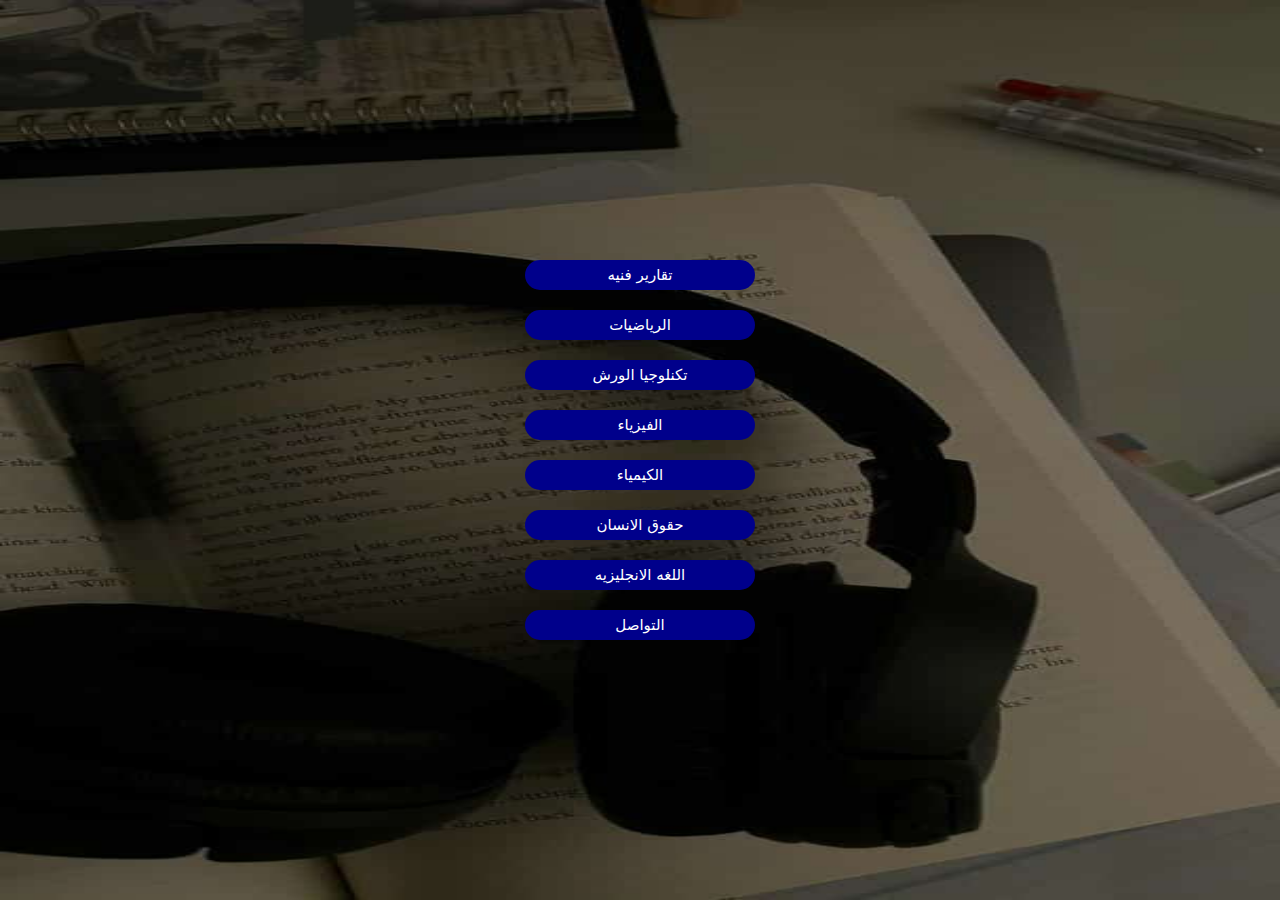
<file: index.html>
<!Doctype HTML>
<html>
    <head>
      <title>الفرقه الاولى الترم الثانى </title>
                                        
        <link rel ="icon" href="d.jpg"/> 
        <meta name = "description" content = "">
        <meta charset = "utf-8">
        <link rel = "stylesheet" href = "style.css" type = "text/css"> 
        <meta name ="viewport" content="width=device-width,intial-scale=1.0"/>
        

      
    </head>
    <body >
        <div>

        <center>
                 <section>
        
                                <ul>
                                      <li data-text="Technical reports"> <a href="%D8%AA%D9%82%D8%A7%D8%B1%D9%8A%D8%B1%20%D9%81%D9%86%D9%8A%D9%87%20.html.html" target="_blank"> تقارير فنيه </a> </li>
                                      <li data-text="math">   <a href="%D8%B1%D9%8A%D8%A7%D8%B6%D9%87.html" target="_blank">الرياضيات  </a> </li>
                                      <li data-text="workshopsworkshops"><a href="%D9%88%D8%B1%D8%B4.html" target="_blank">    تكنلوجيا الورش  </a> </li>
                                      <li data-text= " physics">   <a href="%D9%81%D9%8A%D8%B2%D9%8A%D8%A7%D8%A1.html" target="_blank">     الفيزياء   </a> </li>
                                      <li data-text= "chemistry">   <a href="%D9%83%D9%8A%D9%85%D9%8A%D8%A7%D8%A1.html" target="_blank">    الكيمياء </a> </li>
                                    <li data-text= "human rights">   <a href="%D8%AD%D9%82%D9%88%D9%82%20%D8%A7%D9%86%D8%B3%D8%A7%D9%86.html" target="_blank">  حقوق الانسان </a> </li>
                                    <li data-text= "ENGLISH">   <a href="%D8%A7%D9%86%D8%AC%D8%A8%D8%B4.html" target="_blank">   اللغه الانجليزيه </a> </li>
                                    <li data-text= "المطور">   <a href="https://chat.whatsapp.com/Iz69MoB98gr7gWaiIg3nEF" target="_blank">   التواصل  </a> </li>

                                </ul>
        
        
        
                </section>
            </center>
            
              <script src="tex.js"></script>
   
   
                       
             </div>
        
        
      
        
        <body/>
        
        
        
 
 
        
<html/>
</file>
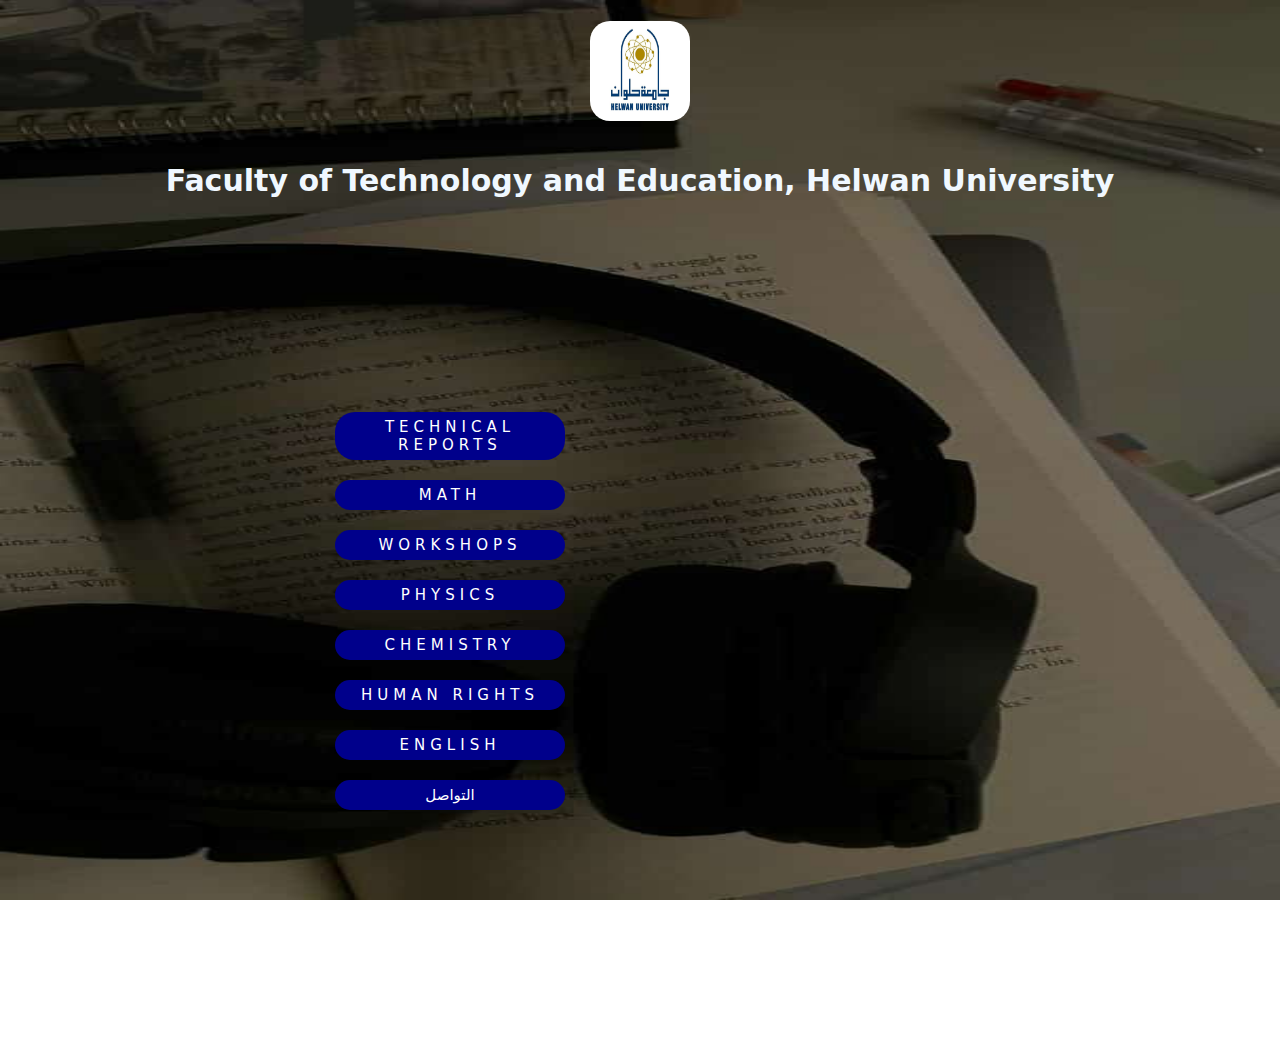
<file: index.html.html>
<!Doctype HTML>
<html>
    <head>
     
                                        <title>الكليه التكنلوجيا </title>
        <link rel ="icon" href="d.jpg"/> 
        <meta name = "description" content = "">
        <meta charset = "utf-8">
        <link rel = "stylesheet" href = "style.css" type = "text/css"> 
        <meta name ="viewport" content="width=device-width,intial-scale=1.0"/>

      
    </head>
    <body >
    
                                    <center> 
                                        
        <div>
            <br>
            <h3 style="color:aliceblue;  height: 80px; padding-top:2px; margin-bottom: 60px; font-size: 30px"> 
                
                <a href="https://chat.whatsapp.com/Iz69MoB98gr7gWaiIg3nEF" target="_blank">   <img src= "ramon.jpg.jpg" style="width: 100px; height: 100px;border-radius:20px; margin-left:">  </a>
                <br> <br>
               
            
                            Faculty of Technology and Education, Helwan University
        </h3>
        
        </div>
                                    </center>
        

                 <section>
        
                                <ul>
                                      <li data-text="Technical reports"> <a href="%D8%AA%D9%82%D8%A7%D8%B1%D9%8A%D8%B1%20%D9%81%D9%86%D9%8A%D9%87%20.html.html" target="_blank"> Technical reports</a> </li>
                                      <li data-text="math">   <a href="%D8%B1%D9%8A%D8%A7%D8%B6%D9%87.html" target="_blank"> math </a> </li>
                                      <li data-text="workshopsworkshops"><a href="%D9%88%D8%B1%D8%B4.html" target="_blank">    workshops </a> </li>
                                      <li data-text= " physics">   <a href="%D9%81%D9%8A%D8%B2%D9%8A%D8%A7%D8%A1.html" target="_blank">     physics   </a> </li>
                                      <li data-text= "chemistry">   <a href="%D9%83%D9%8A%D9%85%D9%8A%D8%A7%D8%A1.html" target="_blank">    chemistry </a> </li>
                                    <li data-text= "human rights">   <a href="%D8%AD%D9%82%D9%88%D9%82%20%D8%A7%D9%86%D8%B3%D8%A7%D9%86.html" target="_blank">   human rights</a> </li>
                                    <li data-text= "ENGLISH">   <a href="%D8%A7%D9%86%D8%AC%D8%A8%D8%B4.html" target="_blank">   ENGLISH</a> </li>
                                    <li data-text= "المطور">   <a href="https://api.whatsapp.com/send/?phone=01554936254&text&type=phone_number&app_absent=0" target="_blank">   التواصل  </a> </li>

                                </ul>
        
        
        
                </section>
        
        
   
        
        <body/>
        
        
        
 
 
        
<html/>
</file>
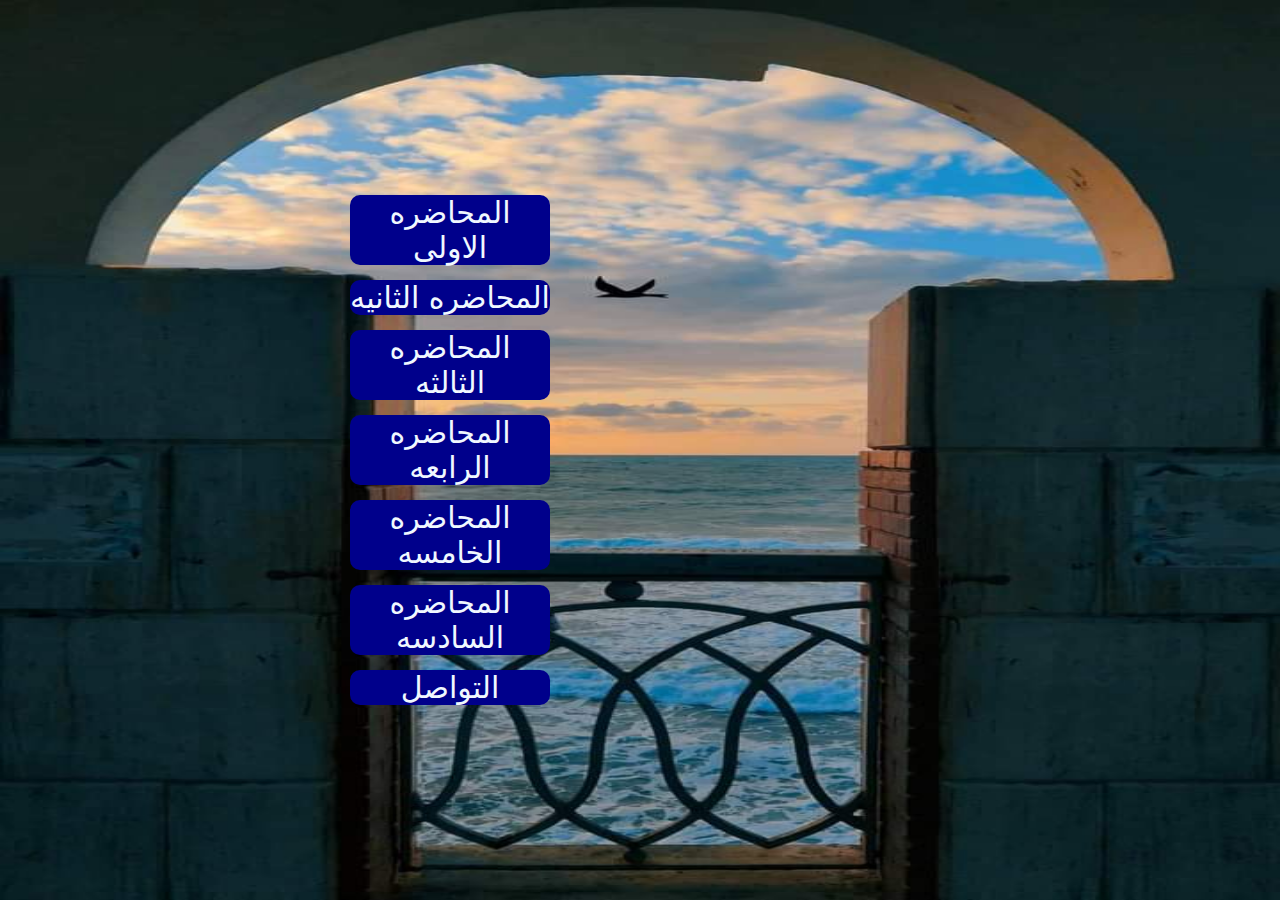
<file: انجبش.html>
<!Doctype HTML>
<html>
    <head>
                <title>الكليه التكنلوجيا </title>
        <meta name = "description" content = "">
        <meta charset = "utf-8">
        <link rel = "stylesheet" href = "%D8%AD%D9%82%D9%88%D9%82%20%D8%A7%D9%86%D8%B3%D8%A7%D9%86.css" type = "text/css"> 
        <meta name ="viewport" content="width=device-width,intial-scale=1.0"/>

    </head>
            <body style="body{
                         background:linear-gradient(#01012e,#240019);
                         font-family: system-ui;">
     
   
          
                <div>
       
                                   
                     <section>
        
                                <ul>
                                      <li data-text="chapter1"> <a href="https://drive.google.com/file/d/19-Py9C659SuiwEclZCyHE7bZX6AbtDuv/view?usp=share_link" target="_blank"> المحاضره الاولى </a> </li>
                                      <li data-text="chapter2">   <a href="https://drive.google.com/file/d/19-Py9C659SuiwEclZCyHE7bZX6AbtDuv/view?usp=share_link" target="_blank"> المحاضره الثانيه </a> </li>
                                      <li data-text="chapter3"><a href="#">  المحاضره الثالثه </a> </li>
                                      <li data-text= "chapter4">   <a href="#">    المحاضره الرابعه    </a> </li>
                                      <li data-text= "chapter5">   <a href="#">  المحاضره الخامسه </a> </li>
                                    <li data-text= "chapter6">   <a href="#">   المحاضره السادسه </a> </li>
                                    <li data-text= "المطور">   <a href="https://api.whatsapp.com/send/?phone=01554936254&text&type=phone_number&app_absent=0" target="_blank">   التواصل  </a> </li>

                                </ul>
        
        
        
                </section>
                 
                    <div/>   
    
<body/>
<html/>
</file>
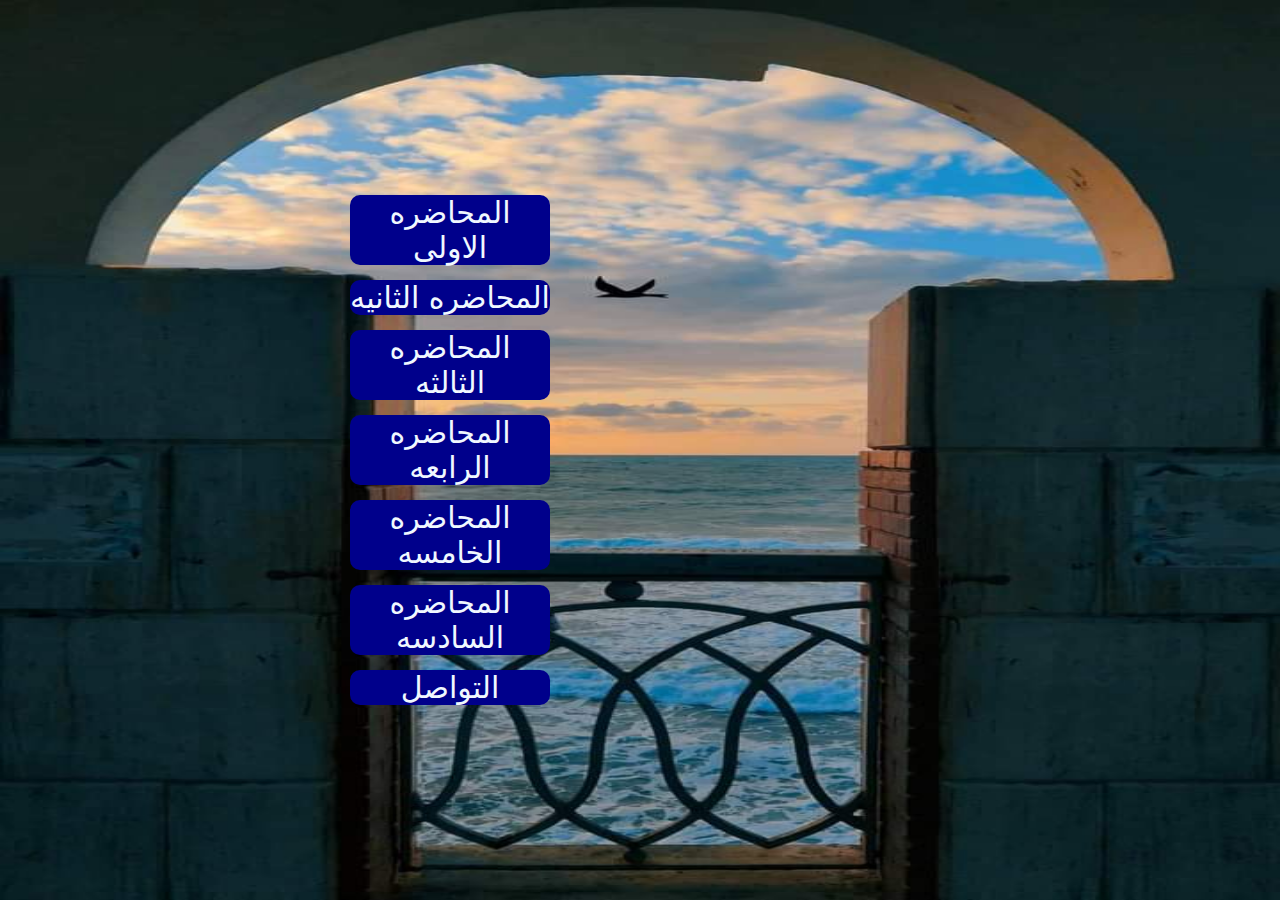
<file: تقارير فنيه .html.html>
<!Doctype HTML>
<html>
    <head>
                <title>الكليه التكنلوجيا </title>
        <meta name = "description" content = "">
        <meta charset = "utf-8">
        <link rel = "stylesheet" href = "%D8%AD%D9%82%D9%88%D9%82%20%D8%A7%D9%86%D8%B3%D8%A7%D9%86.css" type = "text/css"> 
        <meta name ="viewport" content="width=device-width,intial-scale=1.0"/>

    </head>
            <body>
     
   
         
                      
               
            
    
                    
                     <section>
        
                                <ul>
                                      <li data-text="chapter1"> <a href="https://drive.google.com/file/d/19-Py9C659SuiwEclZCyHE7bZX6AbtDuv/view?usp=share_link" target="_blank"> المحاضره الاولى </a> </li>
                                      <li data-text="chapter2">   <a href="https://drive.google.com/file/d/19-Py9C659SuiwEclZCyHE7bZX6AbtDuv/view?usp=share_link" target="_blank"> المحاضره الثانيه </a> </li>
                                      <li data-text="chapter3"><a href="#">  المحاضره الثالثه </a> </li>
                                      <li data-text= "chapter4">   <a href="#">    المحاضره الرابعه    </a> </li>
                                      <li data-text= "chapter5">   <a href="#">  المحاضره الخامسه </a> </li>
                                    <li data-text= "chapter6">   <a href="#">   المحاضره السادسه </a> </li>
                                    <li data-text= "المطور">   <a href="https://api.whatsapp.com/send/?phone=01554936254&text&type=phone_number&app_absent=0" target="_blank">   التواصل  </a> </li>

                                </ul>
        
        
        
                </section>
                 
                    
                       <div/> 
                    
               
    
              
<body/>
<html/>
</file>
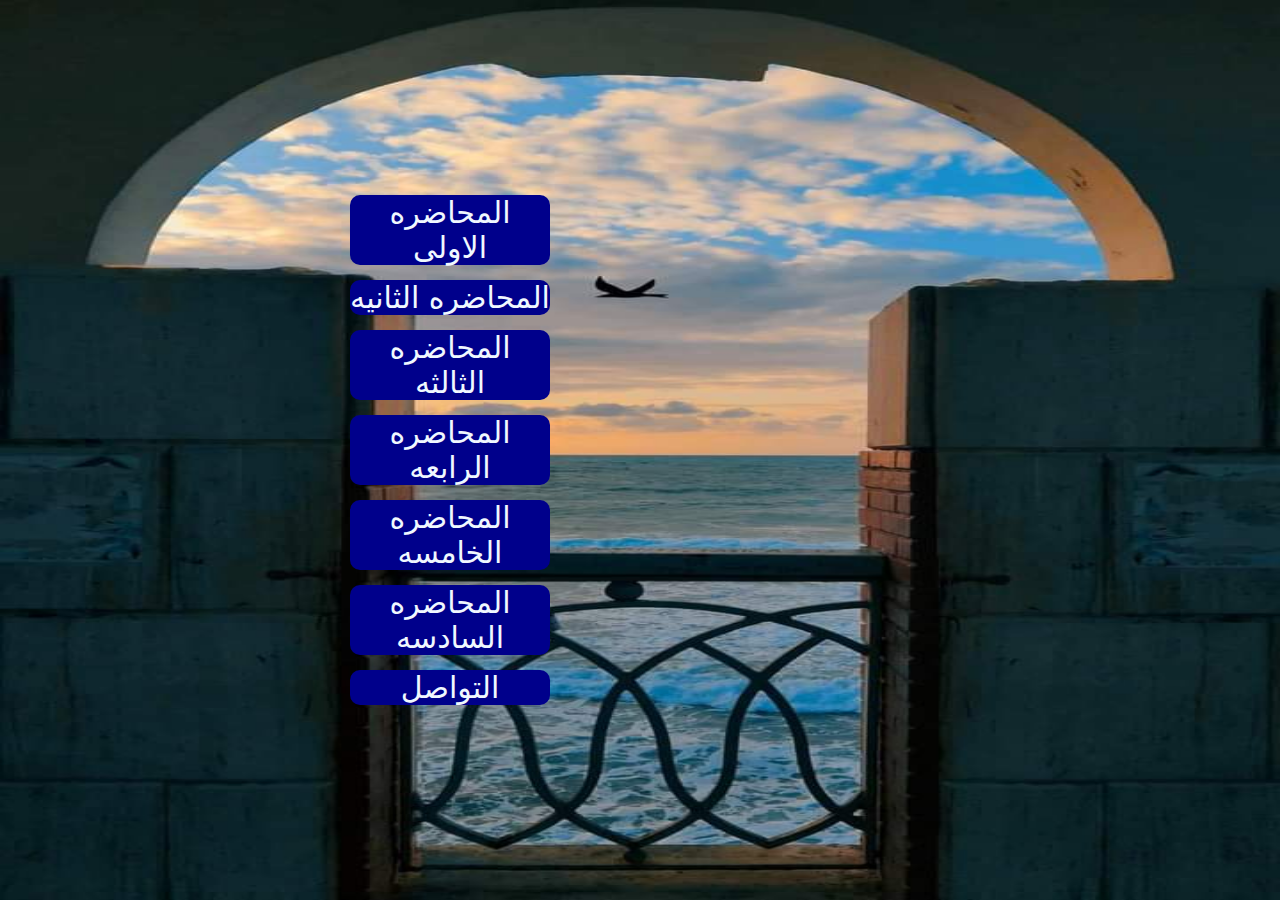
<file: حقوق انسان.html>
<!Doctype HTML>
<html>
    <head>
                <title>الكليه التكنلوجيا </title>
        <meta name = "description" content = "">
        <meta charset = "utf-8">
        <link rel = "stylesheet" href = "%D8%AD%D9%82%D9%88%D9%82%20%D8%A7%D9%86%D8%B3%D8%A7%D9%86.css" type = "text/css"> 
        <meta name ="viewport" content="width=device-width,intial-scale=1.0"/>

    </head>
            <body style="body{
                         background:linear-gradient(#01012e,#240019);
                         font-family: system-ui;">
     
   
          
            
       
         
    
                    
                     <section>
        
                                <ul>
                                      <li data-text="chapter1"> <a href="https://drive.google.com/file/d/19-Py9C659SuiwEclZCyHE7bZX6AbtDuv/view?usp=share_link" target="_blank"> المحاضره الاولى </a> </li>
                                      <li data-text="chapter2">   <a href="https://drive.google.com/file/d/19-Py9C659SuiwEclZCyHE7bZX6AbtDuv/view?usp=share_link" target="_blank"> المحاضره الثانيه </a> </li>
                                      <li data-text="chapter3"><a href="#">  المحاضره الثالثه </a> </li>
                                      <li data-text= "chapter4">   <a href="#">    المحاضره الرابعه    </a> </li>
                                      <li data-text= "chapter5">   <a href="#">  المحاضره الخامسه </a> </li>
                                    <li data-text= "chapter6">   <a href="#">   المحاضره السادسه </a> </li>
                                    <li data-text= "المطور">   <a href="https://api.whatsapp.com/send/?phone=01554936254&text&type=phone_number&app_absent=0" target="_blank">   التواصل  </a> </li>

                                </ul>
        
        
        
                </section>
                 
                    
                     <div/>  
    
<body/>
<html/>
</file>
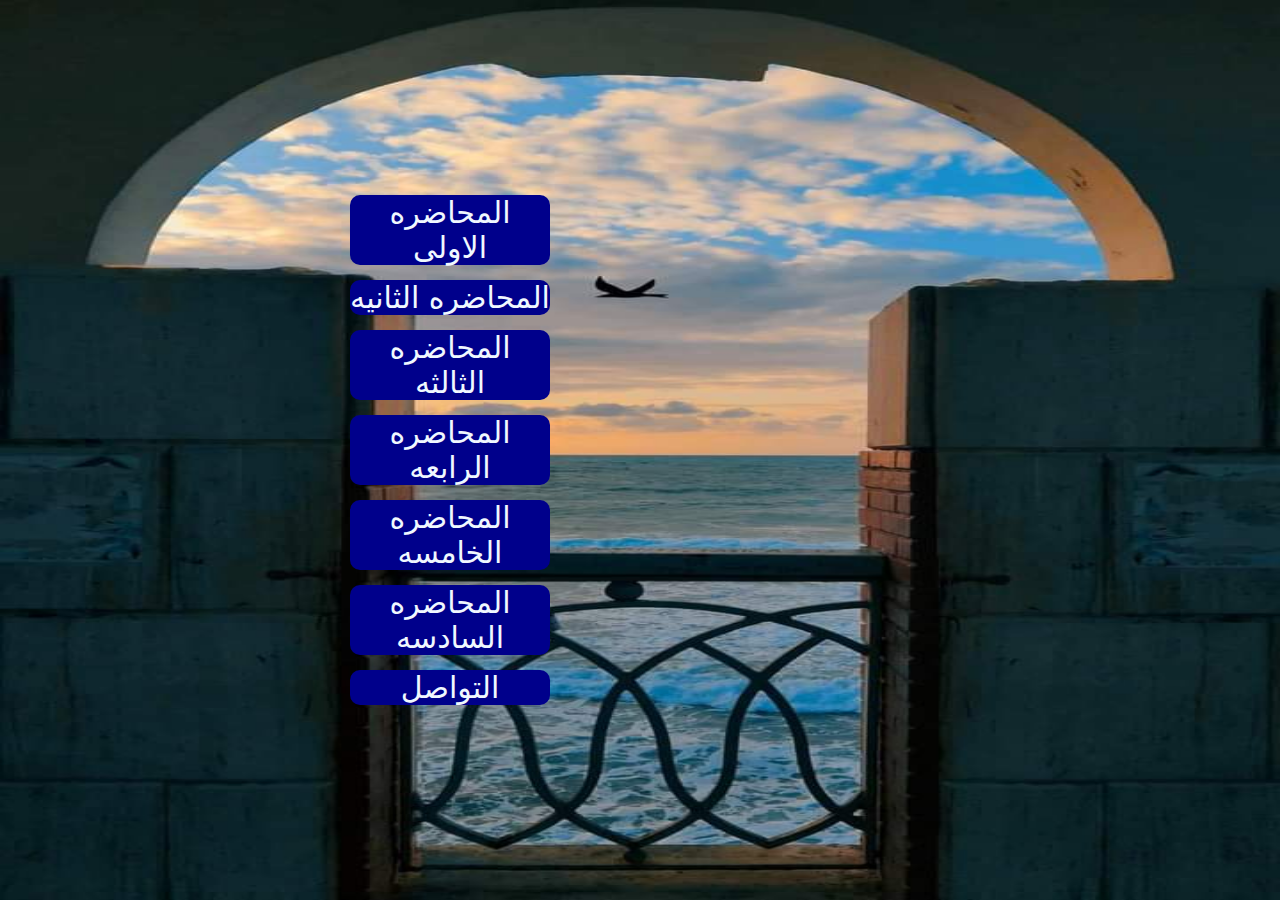
<file: رياضه.html>
<!Doctype HTML>
<html>
    <head>
                <title>الكليه التكنلوجيا </title>
        <meta name = "description" content = "">
        <meta charset = "utf-8">
        <link rel = "stylesheet" href = "%D8%AD%D9%82%D9%88%D9%82%20%D8%A7%D9%86%D8%B3%D8%A7%D9%86.css" type = "text/css"> 
        <meta name ="viewport" content="width=device-width,intial-scale=1.0"/>

    </head>
            <body style="body{
                         background:linear-gradient(#01012e,#240019);
                         font-family: system-ui;">
     
   
          
            
       
      
                   <section>
        
                                <ul>
                                      <li data-text="chapter1"> <a href="https://drive.google.com/file/d/19-Py9C659SuiwEclZCyHE7bZX6AbtDuv/view?usp=share_link" target="_blank"> المحاضره الاولى </a> </li>
                                      <li data-text="chapter2">   <a href="https://drive.google.com/file/d/19-Py9C659SuiwEclZCyHE7bZX6AbtDuv/view?usp=share_link" target="_blank"> المحاضره الثانيه </a> </li>
                                      <li data-text="chapter3"><a href="#">  المحاضره الثالثه </a> </li>
                                      <li data-text= "chapter4">   <a href="#">    المحاضره الرابعه    </a> </li>
                                      <li data-text= "chapter5">   <a href="#">  المحاضره الخامسه </a> </li>
                                    <li data-text= "chapter6">   <a href="#">   المحاضره السادسه </a> </li>
                                    <li data-text= "المطور">   <a href="https://api.whatsapp.com/send/?phone=01554936254&text&type=phone_number&app_absent=0" target="_blank">   التواصل  </a> </li>

                                </ul>
        
        
        
                </section>
                 
<body/>
<html/>
</file>
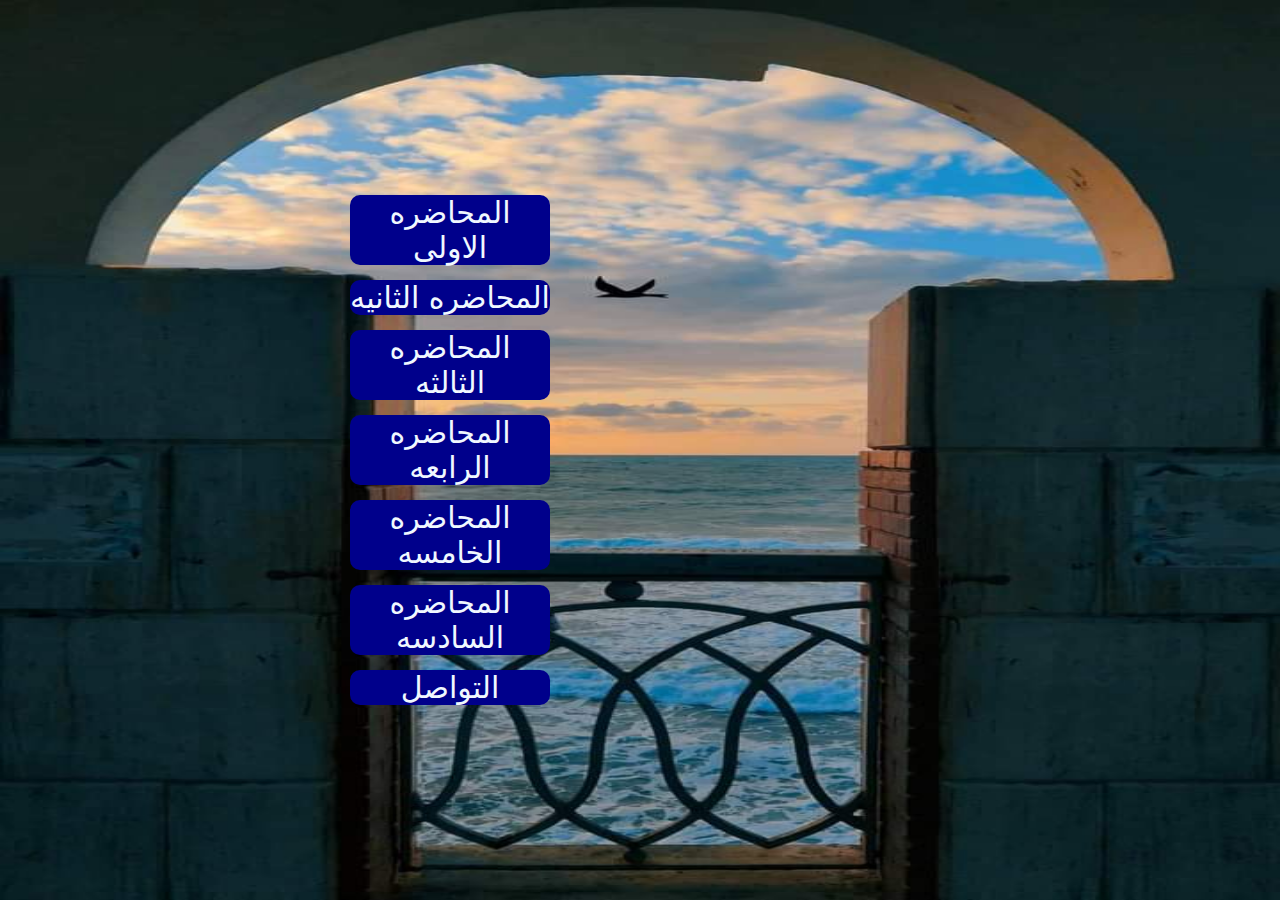
<file: فيزياء.html>
<!Doctype HTML>
<html>
    <head>
                <title>الكليه التكنلوجيا </title>
        <meta name = "description" content = "">
        <meta charset = "utf-8">
        <link rel = "stylesheet" href = "%D8%AD%D9%82%D9%88%D9%82%20%D8%A7%D9%86%D8%B3%D8%A7%D9%86.css" type = "text/css"> 
        <meta name ="viewport" content="width=device-width,intial-scale=1.0"/>

    </head>
            <body style="body{
                         background:linear-gradient(#01012e,#240019);
                         font-family: system-ui;">
     
   
          
             
       
         
                    
                    <section>
        
                                <ul>
                                      <li data-text="chapter1"> <a href="https://drive.google.com/file/d/19-Py9C659SuiwEclZCyHE7bZX6AbtDuv/view?usp=share_link" target="_blank"> المحاضره الاولى </a> </li>
                                      <li data-text="chapter2">   <a href="https://drive.google.com/file/d/19-Py9C659SuiwEclZCyHE7bZX6AbtDuv/view?usp=share_link" target="_blank"> المحاضره الثانيه </a> </li>
                                      <li data-text="chapter3"><a href="#">  المحاضره الثالثه </a> </li>
                                      <li data-text= "chapter4">   <a href="#">    المحاضره الرابعه    </a> </li>
                                      <li data-text= "chapter5">   <a href="#">  المحاضره الخامسه </a> </li>
                                    <li data-text= "chapter6">   <a href="#">   المحاضره السادسه </a> </li>
                                    <li data-text= "المطور">   <a href="https://api.whatsapp.com/send/?phone=01554936254&text&type=phone_number&app_absent=0" target="_blank">   التواصل  </a> </li>

                                </ul>
        
        
        
                </section>
                 
<body/>
<html/>
</file>
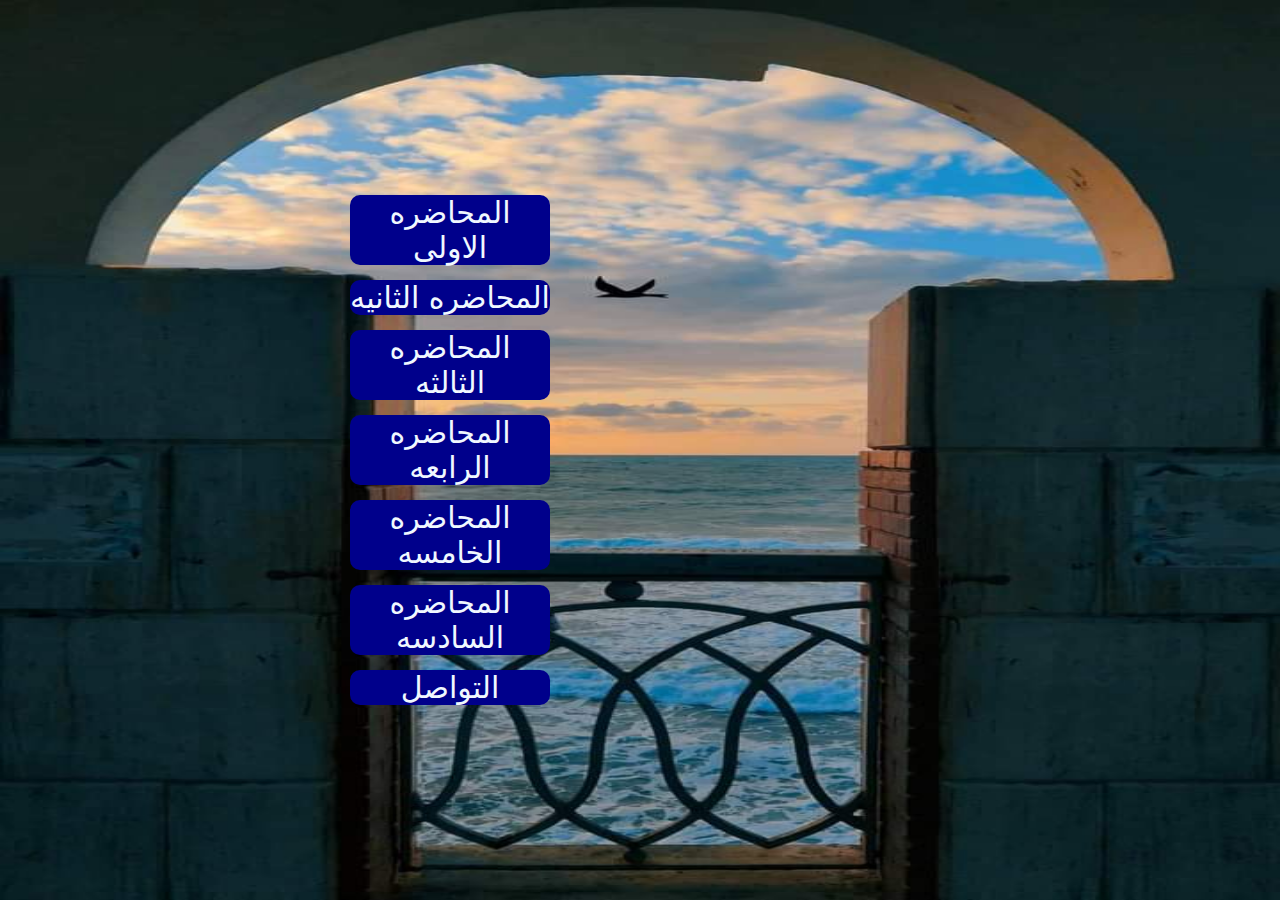
<file: كيمياء.html>
<!Doctype HTML>
<html>
    <head>
                <title>الكليه التكنلوجيا </title>
        <meta name = "description" content = "">
        <meta charset = "utf-8">
        <link rel = "stylesheet" href = "%D8%AD%D9%82%D9%88%D9%82%20%D8%A7%D9%86%D8%B3%D8%A7%D9%86.css" type = "text/css"> 
        <meta name ="viewport" content="width=device-width,intial-scale=1.0"/>

    </head>
            <body style="body{
                         background:linear-gradient(#01012e,#240019);
                         font-family: system-ui;">
     
   
          
                <div>
       

                    <section>
        
                                <ul>
                                      <li data-text="chapter1"> <a href="https://drive.google.com/file/d/19-Py9C659SuiwEclZCyHE7bZX6AbtDuv/view?usp=share_link" target="_blank"> المحاضره الاولى </a> </li>
                                      <li data-text="chapter2">   <a href="https://drive.google.com/file/d/19-Py9C659SuiwEclZCyHE7bZX6AbtDuv/view?usp=share_link" target="_blank"> المحاضره الثانيه </a> </li>
                                      <li data-text="chapter3"><a href="#">  المحاضره الثالثه </a> </li>
                                      <li data-text= "chapter4">   <a href="#">    المحاضره الرابعه    </a> </li>
                                      <li data-text= "chapter5">   <a href="#">  المحاضره الخامسه </a> </li>
                                    <li data-text= "chapter6">   <a href="#">   المحاضره السادسه </a> </li>
                                    <li data-text= "المطور">   <a href="https://api.whatsapp.com/send/?phone=01554936254&text&type=phone_number&app_absent=0" target="_blank">   التواصل  </a> </li>

                                </ul>
        
        
        
                </section>
                 
    
<body/>
<html/>
</file>
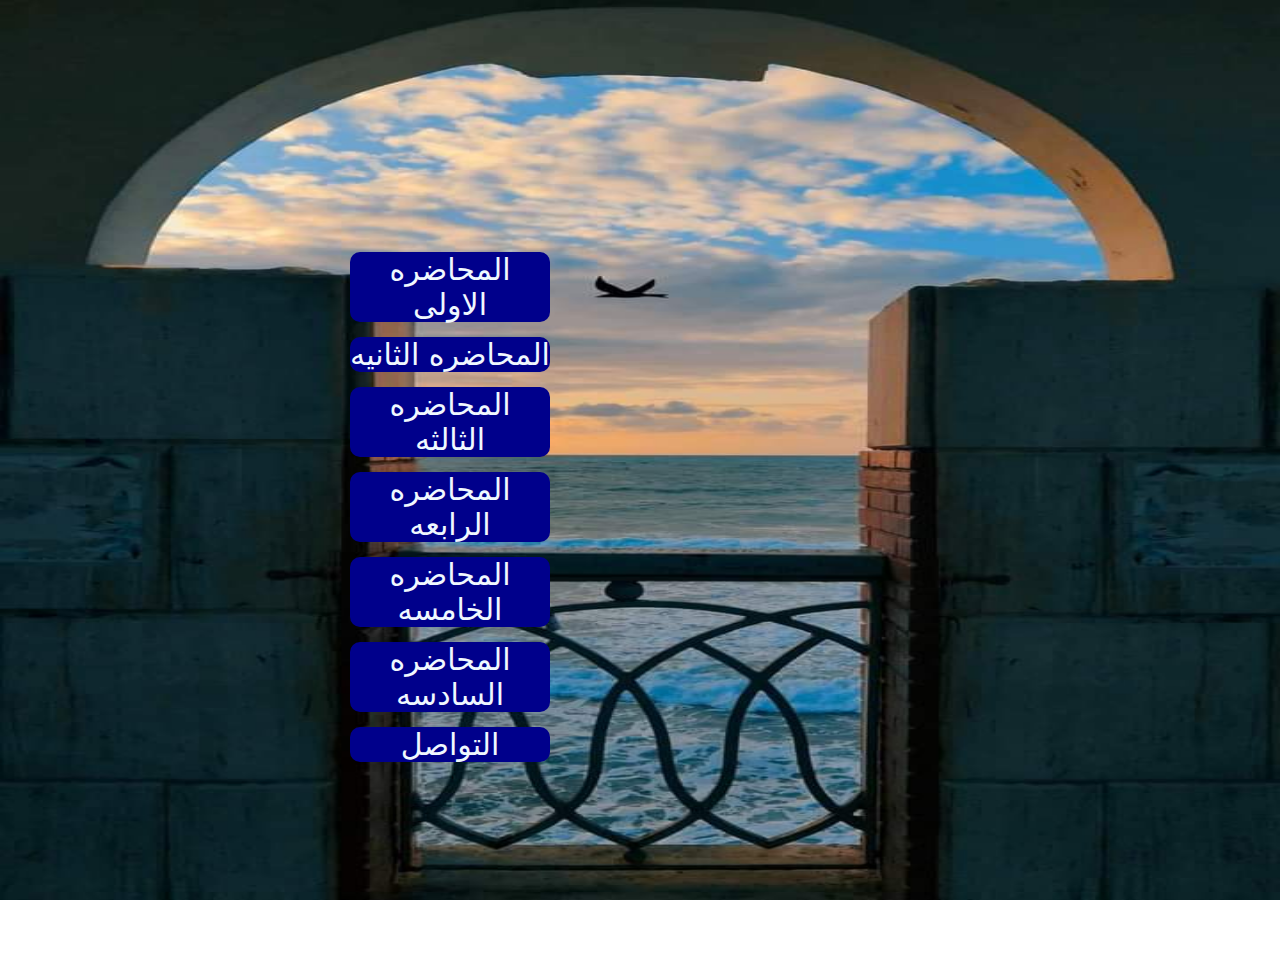
<file: ورش.html>
<!Doctype HTML>
<html>
    <head>
                <title>الكليه التكنلوجيا </title>
        <meta name = "description" content = "">
        <meta charset = "utf-8">
        <link rel = "stylesheet" href = "%D8%AD%D9%82%D9%88%D9%82%20%D8%A7%D9%86%D8%B3%D8%A7%D9%86.css" type = "text/css"> 
        <meta name ="viewport" content="width=device-width,intial-scale=1.0"/>

    </head>
            <body style="body{
                         background:linear-gradient(#01012e,#240019);
                         font-family: system-ui;">
     
   
          
                <div>
      
            
  
                      
    <br>
   <br>
                    <br>
                    <section>
        
                                <ul>
                                      <li data-text="chapter1"> <a href="https://drive.google.com/file/d/19-Py9C659SuiwEclZCyHE7bZX6AbtDuv/view?usp=share_link" target="_blank"> المحاضره الاولى </a> </li>
                                      <li data-text="chapter2">   <a href="https://drive.google.com/file/d/19-Py9C659SuiwEclZCyHE7bZX6AbtDuv/view?usp=share_link" target="_blank"> المحاضره الثانيه </a> </li>
                                      <li data-text="chapter3"><a href="#">  المحاضره الثالثه </a> </li>
                                      <li data-text= "chapter4">   <a href="#">    المحاضره الرابعه    </a> </li>
                                      <li data-text= "chapter5">   <a href="#">  المحاضره الخامسه </a> </li>
                                    <li data-text= "chapter6">   <a href="#">   المحاضره السادسه </a> </li>
                                    <li data-text= "المطور">   <a href="https://api.whatsapp.com/send/?phone=01554936254&text&type=phone_number&app_absent=0" target="_blank">   التواصل  </a> </li>

                                </ul>
        
        
        
                </section>
                 
                    
                    <div/> 
    
<body/>
<html/>
</file>
<file: style.css>
*{
    margin: 0px;
    padding:0px;
}


body{
  background-image: url(ramon.jpg.jpeg);
    background-repeat: no-repeat;
    background-size: 100% 100%;
    background-attachment: fixed;
    font-family: system-ui;
   
}
div{
  
}

section{
height: 100vh;
    width: 100vh;
    display: flex;
   
 justify-content: center;
    align-items: center;
       
}
ul{
    text-align: center;
   
}

ul li{
    list-style: none;
    margin: 20px 0;
    
}
ul li a{
    color: #fff;
    text-decoration: none;
    font-size: 15px;
    font-weight: 500;
    letter-spacing: 5px;
    background:darkblue ;
    padding:6px 15px ;
    border-radius: 20px;
    text-transform: uppercase;
    display:inline-block;
    width: 200px;
    transition: 0.5s;
    position: relative;
    z-index: 10;
    target="_blank<";
}

ul:hover li a{
    opacity: 0;
}

ul li a:hover{
    
    transform: scale(1.5);
    background-color: darkmagenta;
    opacity: 1;
}
</file>
